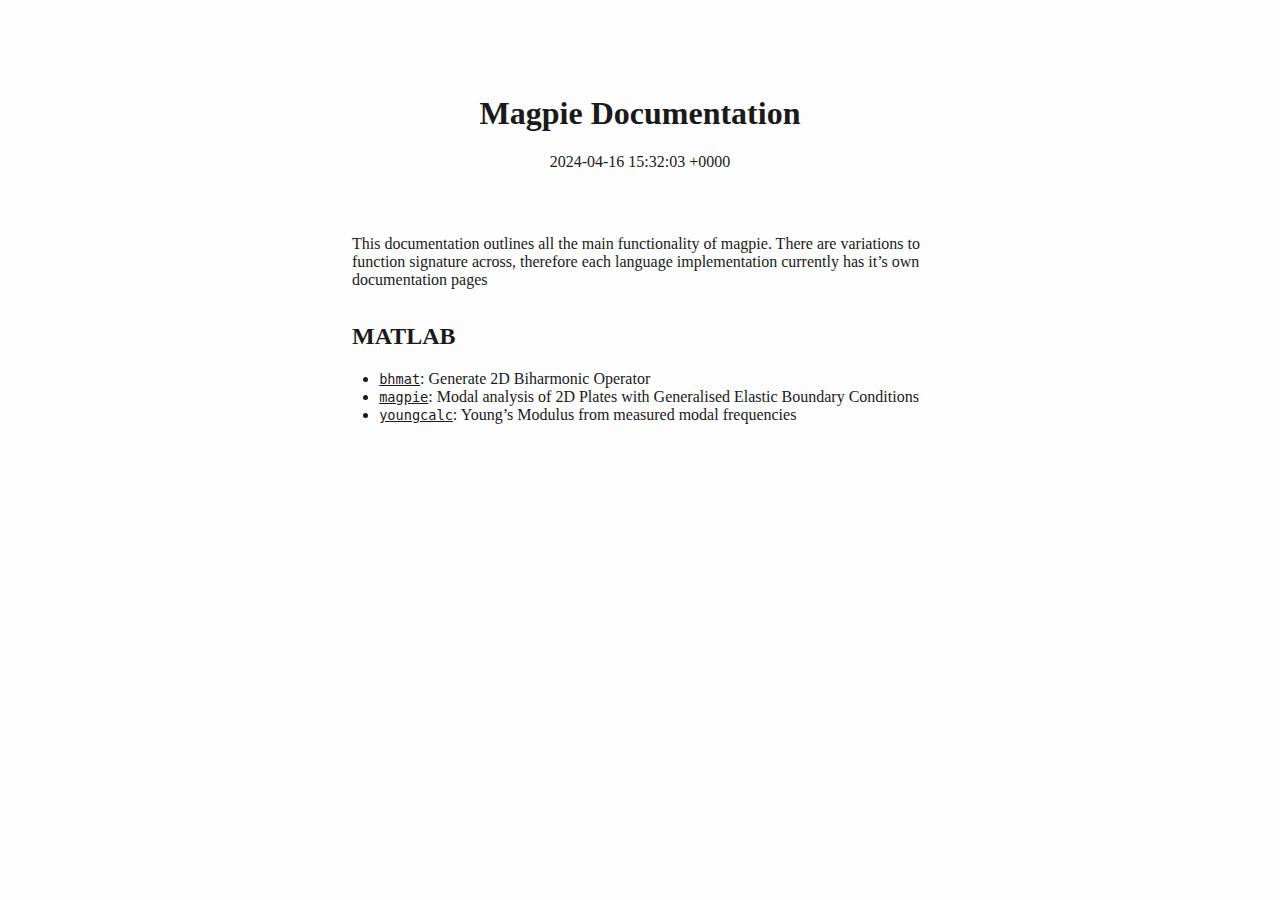
<file: projects/magpie/docs/index.html>
<!DOCTYPE html>
<html xmlns="http://www.w3.org/1999/xhtml" lang="" xml:lang="">
<head>
  <meta charset="utf-8" />
  <meta name="generator" content="pandoc" />
  <meta name="viewport" content="width=device-width, initial-scale=1.0, user-scalable=yes" />
  <title>Magpie Documentation</title>
  <style>
    html {
      color: #1a1a1a;
      background-color: #fdfdfd;
    }
    body {
      margin: 0 auto;
      max-width: 36em;
      padding-left: 50px;
      padding-right: 50px;
      padding-top: 50px;
      padding-bottom: 50px;
      hyphens: auto;
      overflow-wrap: break-word;
      text-rendering: optimizeLegibility;
      font-kerning: normal;
    }
    @media (max-width: 600px) {
      body {
        font-size: 0.9em;
        padding: 12px;
      }
      h1 {
        font-size: 1.8em;
      }
    }
    @media print {
      html {
        background-color: white;
      }
      body {
        background-color: transparent;
        color: black;
        font-size: 12pt;
      }
      p, h2, h3 {
        orphans: 3;
        widows: 3;
      }
      h2, h3, h4 {
        page-break-after: avoid;
      }
    }
    p {
      margin: 1em 0;
    }
    a {
      color: #1a1a1a;
    }
    a:visited {
      color: #1a1a1a;
    }
    img {
      max-width: 100%;
    }
    h1, h2, h3, h4, h5, h6 {
      margin-top: 1.4em;
    }
    h5, h6 {
      font-size: 1em;
      font-style: italic;
    }
    h6 {
      font-weight: normal;
    }
    ol, ul {
      padding-left: 1.7em;
      margin-top: 1em;
    }
    li > ol, li > ul {
      margin-top: 0;
    }
    blockquote {
      margin: 1em 0 1em 1.7em;
      padding-left: 1em;
      border-left: 2px solid #e6e6e6;
      color: #606060;
    }
    code {
      font-family: Menlo, Monaco, Consolas, 'Lucida Console', monospace;
      font-size: 85%;
      margin: 0;
      hyphens: manual;
    }
    pre {
      margin: 1em 0;
      overflow: auto;
    }
    pre code {
      padding: 0;
      overflow: visible;
      overflow-wrap: normal;
    }
    .sourceCode {
     background-color: transparent;
     overflow: visible;
    }
    hr {
      background-color: #1a1a1a;
      border: none;
      height: 1px;
      margin: 1em 0;
    }
    table {
      margin: 1em 0;
      border-collapse: collapse;
      width: 100%;
      overflow-x: auto;
      display: block;
      font-variant-numeric: lining-nums tabular-nums;
    }
    table caption {
      margin-bottom: 0.75em;
    }
    tbody {
      margin-top: 0.5em;
      border-top: 1px solid #1a1a1a;
      border-bottom: 1px solid #1a1a1a;
    }
    th {
      border-top: 1px solid #1a1a1a;
      padding: 0.25em 0.5em 0.25em 0.5em;
    }
    td {
      padding: 0.125em 0.5em 0.25em 0.5em;
    }
    header {
      margin-bottom: 4em;
      text-align: center;
    }
    #TOC li {
      list-style: none;
    }
    #TOC ul {
      padding-left: 1.3em;
    }
    #TOC > ul {
      padding-left: 0;
    }
    #TOC a:not(:hover) {
      text-decoration: none;
    }
    code{white-space: pre-wrap;}
    span.smallcaps{font-variant: small-caps;}
    div.columns{display: flex; gap: min(4vw, 1.5em);}
    div.column{flex: auto; overflow-x: auto;}
    div.hanging-indent{margin-left: 1.5em; text-indent: -1.5em;}
    /* The extra [class] is a hack that increases specificity enough to
       override a similar rule in reveal.js */
    ul.task-list[class]{list-style: none;}
    ul.task-list li input[type="checkbox"] {
      font-size: inherit;
      width: 0.8em;
      margin: 0 0.8em 0.2em -1.6em;
      vertical-align: middle;
    }
    .display.math{display: block; text-align: center; margin: 0.5rem auto;}
  </style>
  <!--[if lt IE 9]>
    <script src="//cdnjs.cloudflare.com/ajax/libs/html5shiv/3.7.3/html5shiv-printshiv.min.js"></script>
  <![endif]-->
</head>
<body>
<header id="title-block-header">
<h1 class="title">Magpie Documentation</h1>
<p class="date">2024-04-16 15:32:03 +0000</p>
</header>
<p>This documentation outlines all the main functionality of magpie.
There are variations to function signature across, therefore each
language implementation currently has it’s own documentation pages</p>
<h2 id="matlab">MATLAB</h2>
<ul>
<li><a href="matlab/bhmat.html"><code>bhmat</code></a>: Generate 2D
Biharmonic Operator</li>
<li><a href="matlab/magpie.html"><code>magpie</code></a>: Modal analysis
of 2D Plates with Generalised Elastic Boundary Conditions</li>
<li><a href="matlab/youngcalc.html"><code>youngcalc</code></a>: Young’s
Modulus from measured modal frequencies</li>
</ul>
</body>
</html>
</file>
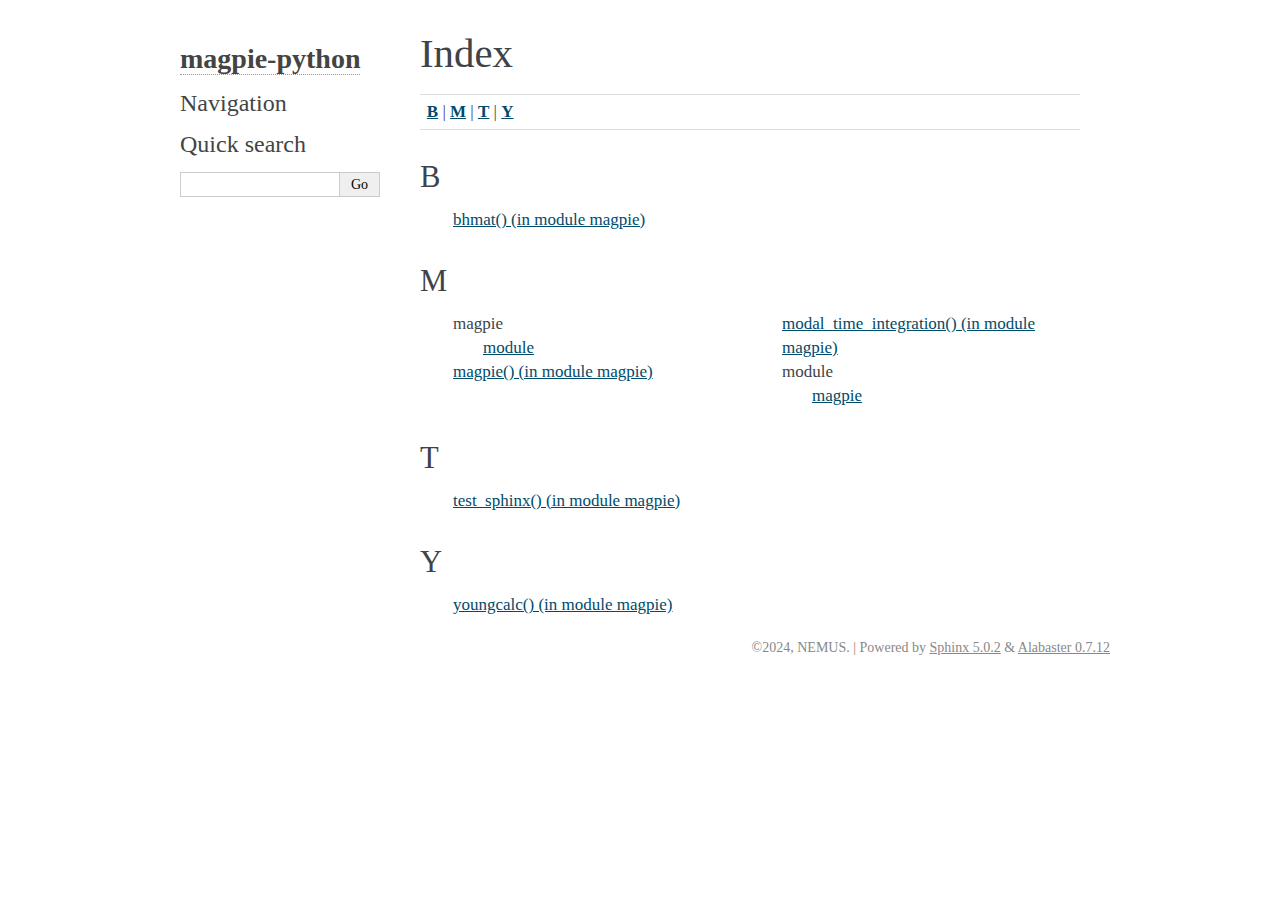
<file: projects/magpie/docs/python/genindex.html>
<!DOCTYPE html>

<html lang="en">
  <head>
    <meta charset="utf-8" />
    <meta name="viewport" content="width=device-width, initial-scale=1.0" />
    <title>Index &#8212; magpie-python 0.0.5 documentation</title>
    <link rel="stylesheet" type="text/css" href="_static/pygments.css" />
    <link rel="stylesheet" type="text/css" href="_static/alabaster.css" />
    <script data-url_root="./" id="documentation_options" src="_static/documentation_options.js"></script>
    <script src="_static/jquery.js"></script>
    <script src="_static/underscore.js"></script>
    <script src="_static/_sphinx_javascript_frameworks_compat.js"></script>
    <script src="_static/doctools.js"></script>
    <link rel="index" title="Index" href="#" />
    <link rel="search" title="Search" href="search.html" />
   
  <link rel="stylesheet" href="_static/custom.css" type="text/css" />
  
  
  <meta name="viewport" content="width=device-width, initial-scale=0.9, maximum-scale=0.9" />

  </head><body>
  

    <div class="document">
      <div class="documentwrapper">
        <div class="bodywrapper">
          

          <div class="body" role="main">
            

<h1 id="index">Index</h1>

<div class="genindex-jumpbox">
 <a href="#B"><strong>B</strong></a>
 | <a href="#M"><strong>M</strong></a>
 | <a href="#T"><strong>T</strong></a>
 | <a href="#Y"><strong>Y</strong></a>
 
</div>
<h2 id="B">B</h2>
<table style="width: 100%" class="indextable genindextable"><tr>
  <td style="width: 33%; vertical-align: top;"><ul>
      <li><a href="index.html#magpie.bhmat">bhmat() (in module magpie)</a>
</li>
  </ul></td>
</tr></table>

<h2 id="M">M</h2>
<table style="width: 100%" class="indextable genindextable"><tr>
  <td style="width: 33%; vertical-align: top;"><ul>
      <li>
    magpie

      <ul>
        <li><a href="index.html#module-magpie">module</a>
</li>
      </ul></li>
      <li><a href="index.html#magpie.magpie">magpie() (in module magpie)</a>
</li>
  </ul></td>
  <td style="width: 33%; vertical-align: top;"><ul>
      <li><a href="index.html#magpie.modal_time_integration">modal_time_integration() (in module magpie)</a>
</li>
      <li>
    module

      <ul>
        <li><a href="index.html#module-magpie">magpie</a>
</li>
      </ul></li>
  </ul></td>
</tr></table>

<h2 id="T">T</h2>
<table style="width: 100%" class="indextable genindextable"><tr>
  <td style="width: 33%; vertical-align: top;"><ul>
      <li><a href="index.html#magpie.test_sphinx">test_sphinx() (in module magpie)</a>
</li>
  </ul></td>
</tr></table>

<h2 id="Y">Y</h2>
<table style="width: 100%" class="indextable genindextable"><tr>
  <td style="width: 33%; vertical-align: top;"><ul>
      <li><a href="index.html#magpie.youngcalc">youngcalc() (in module magpie)</a>
</li>
  </ul></td>
</tr></table>



          </div>
          
        </div>
      </div>
      <div class="sphinxsidebar" role="navigation" aria-label="main navigation">
        <div class="sphinxsidebarwrapper">
<h1 class="logo"><a href="index.html">magpie-python</a></h1>








<h3>Navigation</h3>

<div class="relations">
<h3>Related Topics</h3>
<ul>
  <li><a href="index.html">Documentation overview</a><ul>
  </ul></li>
</ul>
</div>
<div id="searchbox" style="display: none" role="search">
  <h3 id="searchlabel">Quick search</h3>
    <div class="searchformwrapper">
    <form class="search" action="search.html" method="get">
      <input type="text" name="q" aria-labelledby="searchlabel" autocomplete="off" autocorrect="off" autocapitalize="off" spellcheck="false"/>
      <input type="submit" value="Go" />
    </form>
    </div>
</div>
<script>document.getElementById('searchbox').style.display = "block"</script>








        </div>
      </div>
      <div class="clearer"></div>
    </div>
    <div class="footer">
      &copy;2024, NEMUS.
      
      |
      Powered by <a href="http://sphinx-doc.org/">Sphinx 5.0.2</a>
      &amp; <a href="https://github.com/bitprophet/alabaster">Alabaster 0.7.12</a>
      
    </div>

    

    
  </body>
</html>
</file>
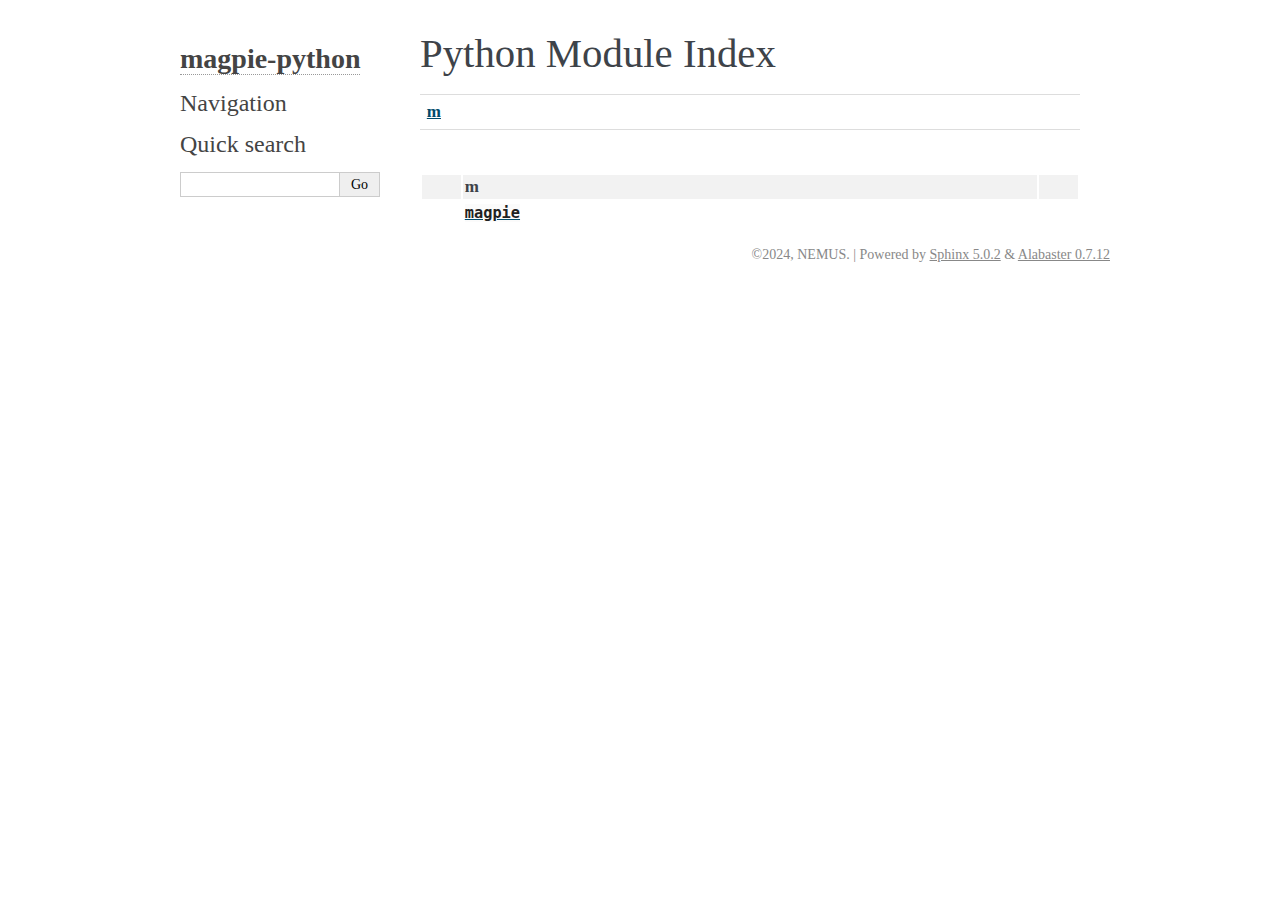
<file: projects/magpie/docs/python/py-modindex.html>
<!DOCTYPE html>

<html lang="en">
  <head>
    <meta charset="utf-8" />
    <meta name="viewport" content="width=device-width, initial-scale=1.0" />
    <title>Python Module Index &#8212; magpie-python 0.0.5 documentation</title>
    <link rel="stylesheet" type="text/css" href="_static/pygments.css" />
    <link rel="stylesheet" type="text/css" href="_static/alabaster.css" />
    <script data-url_root="./" id="documentation_options" src="_static/documentation_options.js"></script>
    <script src="_static/jquery.js"></script>
    <script src="_static/underscore.js"></script>
    <script src="_static/_sphinx_javascript_frameworks_compat.js"></script>
    <script src="_static/doctools.js"></script>
    <link rel="index" title="Index" href="genindex.html" />
    <link rel="search" title="Search" href="search.html" />

   
  <link rel="stylesheet" href="_static/custom.css" type="text/css" />
  
  
  <meta name="viewport" content="width=device-width, initial-scale=0.9, maximum-scale=0.9" />


    <script>
      DOCUMENTATION_OPTIONS.COLLAPSE_INDEX = true;
    </script>


  </head><body>
  

    <div class="document">
      <div class="documentwrapper">
        <div class="bodywrapper">
          

          <div class="body" role="main">
            

   <h1>Python Module Index</h1>

   <div class="modindex-jumpbox">
   <a href="#cap-m"><strong>m</strong></a>
   </div>

   <table class="indextable modindextable">
     <tr class="pcap"><td></td><td>&#160;</td><td></td></tr>
     <tr class="cap" id="cap-m"><td></td><td>
       <strong>m</strong></td><td></td></tr>
     <tr>
       <td></td>
       <td>
       <a href="index.html#module-magpie"><code class="xref">magpie</code></a></td><td>
       <em></em></td></tr>
   </table>


          </div>
          
        </div>
      </div>
      <div class="sphinxsidebar" role="navigation" aria-label="main navigation">
        <div class="sphinxsidebarwrapper">
<h1 class="logo"><a href="index.html">magpie-python</a></h1>








<h3>Navigation</h3>

<div class="relations">
<h3>Related Topics</h3>
<ul>
  <li><a href="index.html">Documentation overview</a><ul>
  </ul></li>
</ul>
</div>
<div id="searchbox" style="display: none" role="search">
  <h3 id="searchlabel">Quick search</h3>
    <div class="searchformwrapper">
    <form class="search" action="search.html" method="get">
      <input type="text" name="q" aria-labelledby="searchlabel" autocomplete="off" autocorrect="off" autocapitalize="off" spellcheck="false"/>
      <input type="submit" value="Go" />
    </form>
    </div>
</div>
<script>document.getElementById('searchbox').style.display = "block"</script>








        </div>
      </div>
      <div class="clearer"></div>
    </div>
    <div class="footer">
      &copy;2024, NEMUS.
      
      |
      Powered by <a href="http://sphinx-doc.org/">Sphinx 5.0.2</a>
      &amp; <a href="https://github.com/bitprophet/alabaster">Alabaster 0.7.12</a>
      
    </div>

    

    
  </body>
</html>
</file>
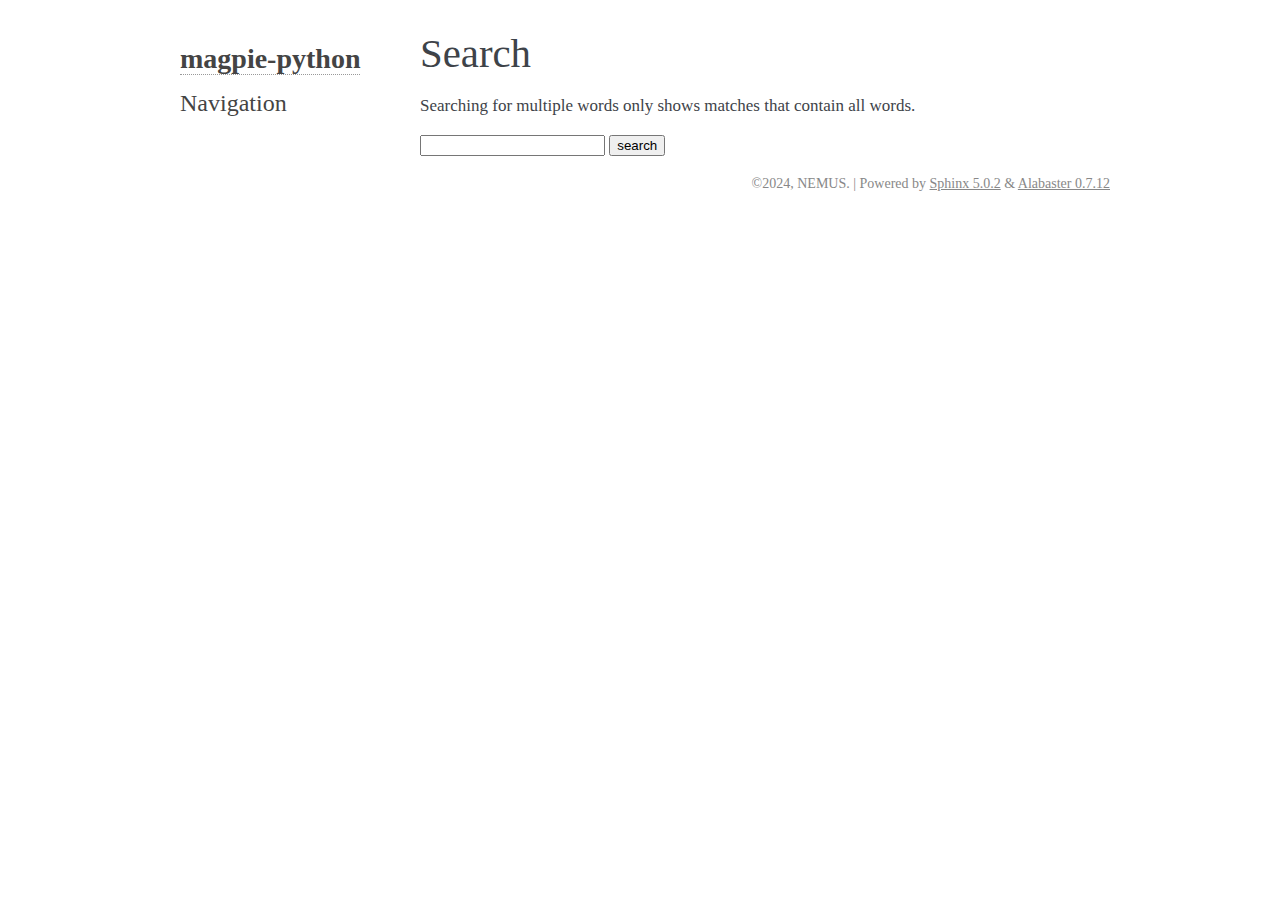
<file: projects/magpie/docs/python/search.html>
<!DOCTYPE html>

<html lang="en">
  <head>
    <meta charset="utf-8" />
    <meta name="viewport" content="width=device-width, initial-scale=1.0" />
    <title>Search &#8212; magpie-python 0.0.5 documentation</title>
    <link rel="stylesheet" type="text/css" href="_static/pygments.css" />
    <link rel="stylesheet" type="text/css" href="_static/alabaster.css" />
    
    <script data-url_root="./" id="documentation_options" src="_static/documentation_options.js"></script>
    <script src="_static/jquery.js"></script>
    <script src="_static/underscore.js"></script>
    <script src="_static/_sphinx_javascript_frameworks_compat.js"></script>
    <script src="_static/doctools.js"></script>
    <script src="_static/searchtools.js"></script>
    <script src="_static/language_data.js"></script>
    <link rel="index" title="Index" href="genindex.html" />
    <link rel="search" title="Search" href="#" />
  <script src="searchindex.js" defer></script>
  
   
  <link rel="stylesheet" href="_static/custom.css" type="text/css" />
  
  
  <meta name="viewport" content="width=device-width, initial-scale=0.9, maximum-scale=0.9" />


  </head><body>
  

    <div class="document">
      <div class="documentwrapper">
        <div class="bodywrapper">
          

          <div class="body" role="main">
            
  <h1 id="search-documentation">Search</h1>
  
  <noscript>
  <div class="admonition warning">
  <p>
    Please activate JavaScript to enable the search
    functionality.
  </p>
  </div>
  </noscript>
  
  
  <p>
    Searching for multiple words only shows matches that contain
    all words.
  </p>
  
  
  <form action="" method="get">
    <input type="text" name="q" aria-labelledby="search-documentation" value="" autocomplete="off" autocorrect="off" autocapitalize="off" spellcheck="false"/>
    <input type="submit" value="search" />
    <span id="search-progress" style="padding-left: 10px"></span>
  </form>
  
  
  
  <div id="search-results">
  
  </div>
  

          </div>
          
        </div>
      </div>
      <div class="sphinxsidebar" role="navigation" aria-label="main navigation">
        <div class="sphinxsidebarwrapper">
<h1 class="logo"><a href="index.html">magpie-python</a></h1>








<h3>Navigation</h3>

<div class="relations">
<h3>Related Topics</h3>
<ul>
  <li><a href="index.html">Documentation overview</a><ul>
  </ul></li>
</ul>
</div>








        </div>
      </div>
      <div class="clearer"></div>
    </div>
    <div class="footer">
      &copy;2024, NEMUS.
      
      |
      Powered by <a href="http://sphinx-doc.org/">Sphinx 5.0.2</a>
      &amp; <a href="https://github.com/bitprophet/alabaster">Alabaster 0.7.12</a>
      
    </div>

    

    
  </body>
</html>
</file>
<file: projects/magpie/docs/python/_static/pygments.css>
pre { line-height: 125%; }
td.linenos .normal { color: inherit; background-color: transparent; padding-left: 5px; padding-right: 5px; }
span.linenos { color: inherit; background-color: transparent; padding-left: 5px; padding-right: 5px; }
td.linenos .special { color: #000000; background-color: #ffffc0; padding-left: 5px; padding-right: 5px; }
span.linenos.special { color: #000000; background-color: #ffffc0; padding-left: 5px; padding-right: 5px; }
.highlight .hll { background-color: #ffffcc }
.highlight { background: #f8f8f8; }
.highlight .c { color: #8f5902; font-style: italic } /* Comment */
.highlight .err { color: #a40000; border: 1px solid #ef2929 } /* Error */
.highlight .g { color: #000000 } /* Generic */
.highlight .k { color: #004461; font-weight: bold } /* Keyword */
.highlight .l { color: #000000 } /* Literal */
.highlight .n { color: #000000 } /* Name */
.highlight .o { color: #582800 } /* Operator */
.highlight .x { color: #000000 } /* Other */
.highlight .p { color: #000000; font-weight: bold } /* Punctuation */
.highlight .ch { color: #8f5902; font-style: italic } /* Comment.Hashbang */
.highlight .cm { color: #8f5902; font-style: italic } /* Comment.Multiline */
.highlight .cp { color: #8f5902 } /* Comment.Preproc */
.highlight .cpf { color: #8f5902; font-style: italic } /* Comment.PreprocFile */
.highlight .c1 { color: #8f5902; font-style: italic } /* Comment.Single */
.highlight .cs { color: #8f5902; font-style: italic } /* Comment.Special */
.highlight .gd { color: #a40000 } /* Generic.Deleted */
.highlight .ge { color: #000000; font-style: italic } /* Generic.Emph */
.highlight .gr { color: #ef2929 } /* Generic.Error */
.highlight .gh { color: #000080; font-weight: bold } /* Generic.Heading */
.highlight .gi { color: #00A000 } /* Generic.Inserted */
.highlight .go { color: #888888 } /* Generic.Output */
.highlight .gp { color: #745334 } /* Generic.Prompt */
.highlight .gs { color: #000000; font-weight: bold } /* Generic.Strong */
.highlight .gu { color: #800080; font-weight: bold } /* Generic.Subheading */
.highlight .gt { color: #a40000; font-weight: bold } /* Generic.Traceback */
.highlight .kc { color: #004461; font-weight: bold } /* Keyword.Constant */
.highlight .kd { color: #004461; font-weight: bold } /* Keyword.Declaration */
.highlight .kn { color: #004461; font-weight: bold } /* Keyword.Namespace */
.highlight .kp { color: #004461; font-weight: bold } /* Keyword.Pseudo */
.highlight .kr { color: #004461; font-weight: bold } /* Keyword.Reserved */
.highlight .kt { color: #004461; font-weight: bold } /* Keyword.Type */
.highlight .ld { color: #000000 } /* Literal.Date */
.highlight .m { color: #990000 } /* Literal.Number */
.highlight .s { color: #4e9a06 } /* Literal.String */
.highlight .na { color: #c4a000 } /* Name.Attribute */
.highlight .nb { color: #004461 } /* Name.Builtin */
.highlight .nc { color: #000000 } /* Name.Class */
.highlight .no { color: #000000 } /* Name.Constant */
.highlight .nd { color: #888888 } /* Name.Decorator */
.highlight .ni { color: #ce5c00 } /* Name.Entity */
.highlight .ne { color: #cc0000; font-weight: bold } /* Name.Exception */
.highlight .nf { color: #000000 } /* Name.Function */
.highlight .nl { color: #f57900 } /* Name.Label */
.highlight .nn { color: #000000 } /* Name.Namespace */
.highlight .nx { color: #000000 } /* Name.Other */
.highlight .py { color: #000000 } /* Name.Property */
.highlight .nt { color: #004461; font-weight: bold } /* Name.Tag */
.highlight .nv { color: #000000 } /* Name.Variable */
.highlight .ow { color: #004461; font-weight: bold } /* Operator.Word */
.highlight .pm { color: #000000; font-weight: bold } /* Punctuation.Marker */
.highlight .w { color: #f8f8f8; text-decoration: underline } /* Text.Whitespace */
.highlight .mb { color: #990000 } /* Literal.Number.Bin */
.highlight .mf { color: #990000 } /* Literal.Number.Float */
.highlight .mh { color: #990000 } /* Literal.Number.Hex */
.highlight .mi { color: #990000 } /* Literal.Number.Integer */
.highlight .mo { color: #990000 } /* Literal.Number.Oct */
.highlight .sa { color: #4e9a06 } /* Literal.String.Affix */
.highlight .sb { color: #4e9a06 } /* Literal.String.Backtick */
.highlight .sc { color: #4e9a06 } /* Literal.String.Char */
.highlight .dl { color: #4e9a06 } /* Literal.String.Delimiter */
.highlight .sd { color: #8f5902; font-style: italic } /* Literal.String.Doc */
.highlight .s2 { color: #4e9a06 } /* Literal.String.Double */
.highlight .se { color: #4e9a06 } /* Literal.String.Escape */
.highlight .sh { color: #4e9a06 } /* Literal.String.Heredoc */
.highlight .si { color: #4e9a06 } /* Literal.String.Interpol */
.highlight .sx { color: #4e9a06 } /* Literal.String.Other */
.highlight .sr { color: #4e9a06 } /* Literal.String.Regex */
.highlight .s1 { color: #4e9a06 } /* Literal.String.Single */
.highlight .ss { color: #4e9a06 } /* Literal.String.Symbol */
.highlight .bp { color: #3465a4 } /* Name.Builtin.Pseudo */
.highlight .fm { color: #000000 } /* Name.Function.Magic */
.highlight .vc { color: #000000 } /* Name.Variable.Class */
.highlight .vg { color: #000000 } /* Name.Variable.Global */
.highlight .vi { color: #000000 } /* Name.Variable.Instance */
.highlight .vm { color: #000000 } /* Name.Variable.Magic */
.highlight .il { color: #990000 } /* Literal.Number.Integer.Long */
</file>
<file: projects/magpie/docs/python/_static/alabaster.css>
@import url("basic.css");

/* -- page layout ----------------------------------------------------------- */

body {
    font-family: Georgia, serif;
    font-size: 17px;
    background-color: #fff;
    color: #000;
    margin: 0;
    padding: 0;
}


div.document {
    width: 940px;
    margin: 30px auto 0 auto;
}

div.documentwrapper {
    float: left;
    width: 100%;
}

div.bodywrapper {
    margin: 0 0 0 220px;
}

div.sphinxsidebar {
    width: 220px;
    font-size: 14px;
    line-height: 1.5;
}

hr {
    border: 1px solid #B1B4B6;
}

div.body {
    background-color: #fff;
    color: #3E4349;
    padding: 0 30px 0 30px;
}

div.body > .section {
    text-align: left;
}

div.footer {
    width: 940px;
    margin: 20px auto 30px auto;
    font-size: 14px;
    color: #888;
    text-align: right;
}

div.footer a {
    color: #888;
}

p.caption {
    font-family: inherit;
    font-size: inherit;
}


div.relations {
    display: none;
}


div.sphinxsidebar a {
    color: #444;
    text-decoration: none;
    border-bottom: 1px dotted #999;
}

div.sphinxsidebar a:hover {
    border-bottom: 1px solid #999;
}

div.sphinxsidebarwrapper {
    padding: 18px 10px;
}

div.sphinxsidebarwrapper p.logo {
    padding: 0;
    margin: -10px 0 0 0px;
    text-align: center;
}

div.sphinxsidebarwrapper h1.logo {
    margin-top: -10px;
    text-align: center;
    margin-bottom: 5px;
    text-align: left;
}

div.sphinxsidebarwrapper h1.logo-name {
    margin-top: 0px;
}

div.sphinxsidebarwrapper p.blurb {
    margin-top: 0;
    font-style: normal;
}

div.sphinxsidebar h3,
div.sphinxsidebar h4 {
    font-family: Georgia, serif;
    color: #444;
    font-size: 24px;
    font-weight: normal;
    margin: 0 0 5px 0;
    padding: 0;
}

div.sphinxsidebar h4 {
    font-size: 20px;
}

div.sphinxsidebar h3 a {
    color: #444;
}

div.sphinxsidebar p.logo a,
div.sphinxsidebar h3 a,
div.sphinxsidebar p.logo a:hover,
div.sphinxsidebar h3 a:hover {
    border: none;
}

div.sphinxsidebar p {
    color: #555;
    margin: 10px 0;
}

div.sphinxsidebar ul {
    margin: 10px 0;
    padding: 0;
    color: #000;
}

div.sphinxsidebar ul li.toctree-l1 > a {
    font-size: 120%;
}

div.sphinxsidebar ul li.toctree-l2 > a {
    font-size: 110%;
}

div.sphinxsidebar input {
    border: 1px solid #CCC;
    font-family: Georgia, serif;
    font-size: 1em;
}

div.sphinxsidebar hr {
    border: none;
    height: 1px;
    color: #AAA;
    background: #AAA;

    text-align: left;
    margin-left: 0;
    width: 50%;
}

div.sphinxsidebar .badge {
    border-bottom: none;
}

div.sphinxsidebar .badge:hover {
    border-bottom: none;
}

/* To address an issue with donation coming after search */
div.sphinxsidebar h3.donation {
    margin-top: 10px;
}

/* -- body styles ----------------------------------------------------------- */

a {
    color: #004B6B;
    text-decoration: underline;
}

a:hover {
    color: #6D4100;
    text-decoration: underline;
}

div.body h1,
div.body h2,
div.body h3,
div.body h4,
div.body h5,
div.body h6 {
    font-family: Georgia, serif;
    font-weight: normal;
    margin: 30px 0px 10px 0px;
    padding: 0;
}

div.body h1 { margin-top: 0; padding-top: 0; font-size: 240%; }
div.body h2 { font-size: 180%; }
div.body h3 { font-size: 150%; }
div.body h4 { font-size: 130%; }
div.body h5 { font-size: 100%; }
div.body h6 { font-size: 100%; }

a.headerlink {
    color: #DDD;
    padding: 0 4px;
    text-decoration: none;
}

a.headerlink:hover {
    color: #444;
    background: #EAEAEA;
}

div.body p, div.body dd, div.body li {
    line-height: 1.4em;
}

div.admonition {
    margin: 20px 0px;
    padding: 10px 30px;
    background-color: #EEE;
    border: 1px solid #CCC;
}

div.admonition tt.xref, div.admonition code.xref, div.admonition a tt {
    background-color: #FBFBFB;
    border-bottom: 1px solid #fafafa;
}

div.admonition p.admonition-title {
    font-family: Georgia, serif;
    font-weight: normal;
    font-size: 24px;
    margin: 0 0 10px 0;
    padding: 0;
    line-height: 1;
}

div.admonition p.last {
    margin-bottom: 0;
}

div.highlight {
    background-color: #fff;
}

dt:target, .highlight {
    background: #FAF3E8;
}

div.warning {
    background-color: #FCC;
    border: 1px solid #FAA;
}

div.danger {
    background-color: #FCC;
    border: 1px solid #FAA;
    -moz-box-shadow: 2px 2px 4px #D52C2C;
    -webkit-box-shadow: 2px 2px 4px #D52C2C;
    box-shadow: 2px 2px 4px #D52C2C;
}

div.error {
    background-color: #FCC;
    border: 1px solid #FAA;
    -moz-box-shadow: 2px 2px 4px #D52C2C;
    -webkit-box-shadow: 2px 2px 4px #D52C2C;
    box-shadow: 2px 2px 4px #D52C2C;
}

div.caution {
    background-color: #FCC;
    border: 1px solid #FAA;
}

div.attention {
    background-color: #FCC;
    border: 1px solid #FAA;
}

div.important {
    background-color: #EEE;
    border: 1px solid #CCC;
}

div.note {
    background-color: #EEE;
    border: 1px solid #CCC;
}

div.tip {
    background-color: #EEE;
    border: 1px solid #CCC;
}

div.hint {
    background-color: #EEE;
    border: 1px solid #CCC;
}

div.seealso {
    background-color: #EEE;
    border: 1px solid #CCC;
}

div.topic {
    background-color: #EEE;
}

p.admonition-title {
    display: inline;
}

p.admonition-title:after {
    content: ":";
}

pre, tt, code {
    font-family: 'Consolas', 'Menlo', 'DejaVu Sans Mono', 'Bitstream Vera Sans Mono', monospace;
    font-size: 0.9em;
}

.hll {
    background-color: #FFC;
    margin: 0 -12px;
    padding: 0 12px;
    display: block;
}

img.screenshot {
}

tt.descname, tt.descclassname, code.descname, code.descclassname {
    font-size: 0.95em;
}

tt.descname, code.descname {
    padding-right: 0.08em;
}

img.screenshot {
    -moz-box-shadow: 2px 2px 4px #EEE;
    -webkit-box-shadow: 2px 2px 4px #EEE;
    box-shadow: 2px 2px 4px #EEE;
}

table.docutils {
    border: 1px solid #888;
    -moz-box-shadow: 2px 2px 4px #EEE;
    -webkit-box-shadow: 2px 2px 4px #EEE;
    box-shadow: 2px 2px 4px #EEE;
}

table.docutils td, table.docutils th {
    border: 1px solid #888;
    padding: 0.25em 0.7em;
}

table.field-list, table.footnote {
    border: none;
    -moz-box-shadow: none;
    -webkit-box-shadow: none;
    box-shadow: none;
}

table.footnote {
    margin: 15px 0;
    width: 100%;
    border: 1px solid #EEE;
    background: #FDFDFD;
    font-size: 0.9em;
}

table.footnote + table.footnote {
    margin-top: -15px;
    border-top: none;
}

table.field-list th {
    padding: 0 0.8em 0 0;
}

table.field-list td {
    padding: 0;
}

table.field-list p {
    margin-bottom: 0.8em;
}

/* Cloned from
 * https://github.com/sphinx-doc/sphinx/commit/ef60dbfce09286b20b7385333d63a60321784e68
 */
.field-name {
    -moz-hyphens: manual;
    -ms-hyphens: manual;
    -webkit-hyphens: manual;
    hyphens: manual;
}

table.footnote td.label {
    width: .1px;
    padding: 0.3em 0 0.3em 0.5em;
}

table.footnote td {
    padding: 0.3em 0.5em;
}

dl {
    margin: 0;
    padding: 0;
}

dl dd {
    margin-left: 30px;
}

blockquote {
    margin: 0 0 0 30px;
    padding: 0;
}

ul, ol {
    /* Matches the 30px from the narrow-screen "li > ul" selector below */
    margin: 10px 0 10px 30px;
    padding: 0;
}

pre {
    background: #EEE;
    padding: 7px 30px;
    margin: 15px 0px;
    line-height: 1.3em;
}

div.viewcode-block:target {
    background: #ffd;
}

dl pre, blockquote pre, li pre {
    margin-left: 0;
    padding-left: 30px;
}

tt, code {
    background-color: #ecf0f3;
    color: #222;
    /* padding: 1px 2px; */
}

tt.xref, code.xref, a tt {
    background-color: #FBFBFB;
    border-bottom: 1px solid #fff;
}

a.reference {
    text-decoration: none;
    border-bottom: 1px dotted #004B6B;
}

/* Don't put an underline on images */
a.image-reference, a.image-reference:hover {
    border-bottom: none;
}

a.reference:hover {
    border-bottom: 1px solid #6D4100;
}

a.footnote-reference {
    text-decoration: none;
    font-size: 0.7em;
    vertical-align: top;
    border-bottom: 1px dotted #004B6B;
}

a.footnote-reference:hover {
    border-bottom: 1px solid #6D4100;
}

a:hover tt, a:hover code {
    background: #EEE;
}


@media screen and (max-width: 870px) {

    div.sphinxsidebar {
    	display: none;
    }

    div.document {
       width: 100%;

    }

    div.documentwrapper {
    	margin-left: 0;
    	margin-top: 0;
    	margin-right: 0;
    	margin-bottom: 0;
    }

    div.bodywrapper {
    	margin-top: 0;
    	margin-right: 0;
    	margin-bottom: 0;
    	margin-left: 0;
    }

    ul {
    	margin-left: 0;
    }

	li > ul {
        /* Matches the 30px from the "ul, ol" selector above */
		margin-left: 30px;
	}

    .document {
    	width: auto;
    }

    .footer {
    	width: auto;
    }

    .bodywrapper {
    	margin: 0;
    }

    .footer {
    	width: auto;
    }

    .github {
        display: none;
    }



}



@media screen and (max-width: 875px) {

    body {
        margin: 0;
        padding: 20px 30px;
    }

    div.documentwrapper {
        float: none;
        background: #fff;
    }

    div.sphinxsidebar {
        display: block;
        float: none;
        width: 102.5%;
        margin: 50px -30px -20px -30px;
        padding: 10px 20px;
        background: #333;
        color: #FFF;
    }

    div.sphinxsidebar h3, div.sphinxsidebar h4, div.sphinxsidebar p,
    div.sphinxsidebar h3 a {
        color: #fff;
    }

    div.sphinxsidebar a {
        color: #AAA;
    }

    div.sphinxsidebar p.logo {
        display: none;
    }

    div.document {
        width: 100%;
        margin: 0;
    }

    div.footer {
        display: none;
    }

    div.bodywrapper {
        margin: 0;
    }

    div.body {
        min-height: 0;
        padding: 0;
    }

    .rtd_doc_footer {
        display: none;
    }

    .document {
        width: auto;
    }

    .footer {
        width: auto;
    }

    .footer {
        width: auto;
    }

    .github {
        display: none;
    }
}


/* misc. */

.revsys-inline {
    display: none!important;
}

/* Make nested-list/multi-paragraph items look better in Releases changelog
 * pages. Without this, docutils' magical list fuckery causes inconsistent
 * formatting between different release sub-lists.
 */
div#changelog > div.section > ul > li > p:only-child {
    margin-bottom: 0;
}

/* Hide fugly table cell borders in ..bibliography:: directive output */
table.docutils.citation, table.docutils.citation td, table.docutils.citation th {
  border: none;
  /* Below needed in some edge cases; if not applied, bottom shadows appear */
  -moz-box-shadow: none;
  -webkit-box-shadow: none;
  box-shadow: none;
}


/* relbar */

.related {
    line-height: 30px;
    width: 100%;
    font-size: 0.9rem;
}

.related.top {
    border-bottom: 1px solid #EEE;
    margin-bottom: 20px;
}

.related.bottom {
    border-top: 1px solid #EEE;
}

.related ul {
    padding: 0;
    margin: 0;
    list-style: none;
}

.related li {
    display: inline;
}

nav#rellinks {
    float: right;
}

nav#rellinks li+li:before {
    content: "|";
}

nav#breadcrumbs li+li:before {
    content: "\00BB";
}

/* Hide certain items when printing */
@media print {
    div.related {
        display: none;
    }
}
</file>
<file: projects/magpie/docs/python/_static/custom.css>
/* This file intentionally left blank. */
</file>
